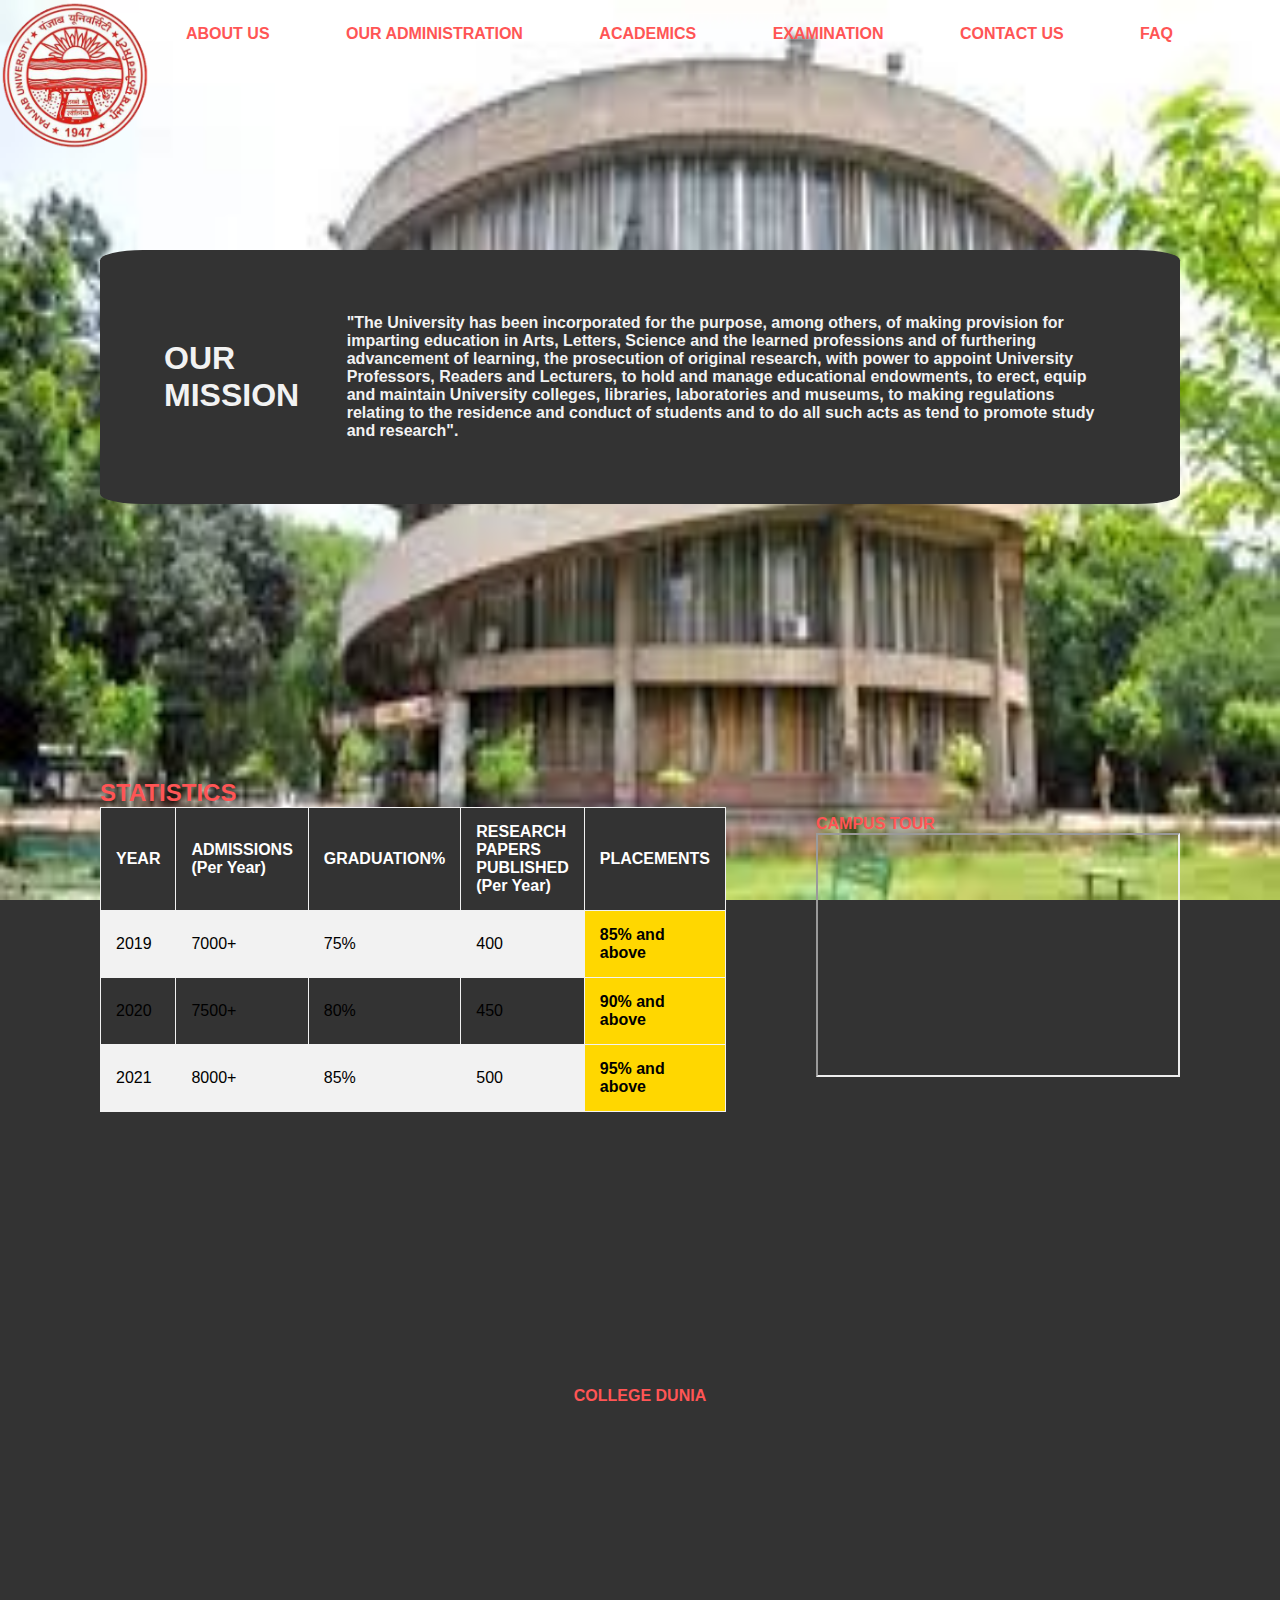
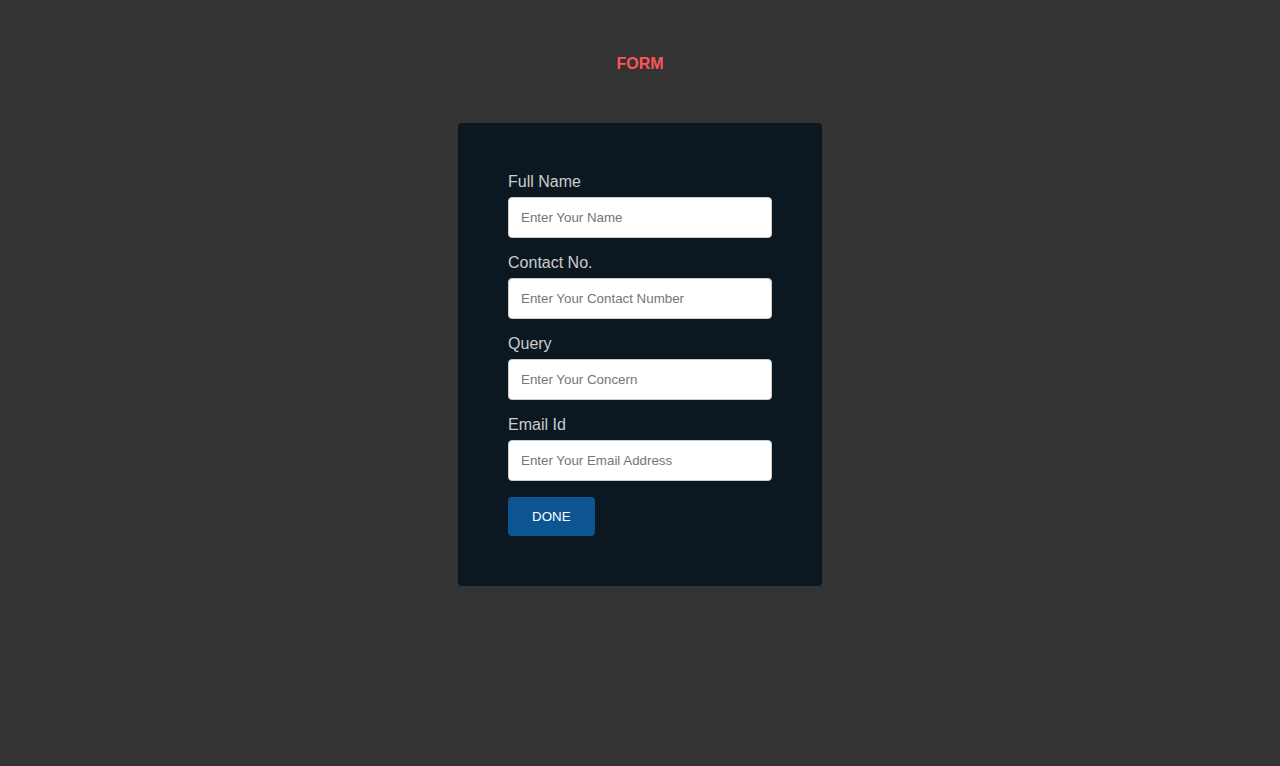
<file: Assignment-1/index.html>
<!DOCTYPE html>
<html>
  <head>
    <title>Kushagra University</title>
    <link rel="stylesheet" type="text/css" href="style.css" />
    <link rel="apple-touch-icon" sizes="180x180" href="/apple-touch-icon.png" />
    <link rel="icon" type="image/png" sizes="32x32" href="/favicon-32x32.png" />
    <link rel="icon" type="image/png" sizes="16x16" href="/favicon-16x16.png" />
    <link rel="manifest" href="/site.webmanifest" />
  </head>

  <body>
    <header>
      <div class="main">
        <div class="logo">
          <img src="pu-logo.png" />
          <ul>
            <strong>
              <li><a href="#">ABOUT US</a></li>
              <li><a href="#">OUR ADMINISTRATION</a></li>
              <li><a href="#">ACADEMICS</a></li>
              <li><a href="#">EXAMINATION</a></li>
              <li><a href="#">CONTACT US</a></li>
              <li><a href="/faq.html">FAQ</a></li>
            </strong>
          </ul>
        </div>
      </div>

      <div class="title">
        <h1>OUR MISSION</h1>
        <br />
        <p1>
          <strong>
            "The University has been incorporated for the purpose, among others,
            of making provision for imparting education in Arts, Letters,
            Science and the learned professions and of furthering advancement of
            learning, the prosecution of original research, with power to
            appoint University Professors, Readers and Lecturers, to hold and
            manage educational endowments, to erect, equip and maintain
            University colleges, libraries, laboratories and museums, to making
            regulations relating to the residence and conduct of students and to
            do all such acts as tend to promote study and research".
          </strong>
        </p1>
      </div>

      <div class="line">
        <div class="content">
          <div class="table">
            <style>
              table,
              th,
              td {
                border: 1px solid #f2f2f2;
              }
            </style>

            <h2 style="color: #f55">STATISTICS</h2>
            <table style="width: 50%">
              <tr>
                <th>YEAR</th>
                <th>ADMISSIONS (Per Year)</th>
                <th>GRADUATION%</th>
                <th>RESEARCH PAPERS PUBLISHED (Per Year)</th>
                <th>PLACEMENTS</th>
              </tr>
              <strong>
                <tr>
                  <td>2019</td>
                  <td>7000+</td>
                  <td>75%</td>
                  <td>400</td>
                  <td class="cell-highlight">85% and above</td>
                </tr>
                <tr>
                  <td>2020</td>
                  <td>7500+</td>
                  <td>80%</td>
                  <td>450</td>
                  <td class="cell-highlight">90% and above</td>
                </tr>
                <tr>
                  <td>2021</td>
                  <td>8000+</td>
                  <td>85%</td>
                  <td>500</td>
                  <td class="cell-highlight">95% and above</td>
                </tr>
              </strong>
            </table>
          </div>
          <div class="video">
            <p1><strong style="color: #f55"> CAMPUS TOUR </strong></p1>
            <iframe
              width="360"
              height="240"
              src="https://www.youtube.com/embed/bbAMp8_iq8o"
            >
            </iframe>
          </div>
        </div>
        <div class="collegedunia">
          <p1><strong style="color: #f55"> COLLEGE DUNIA </strong></p1>
          <iframe
            src="https://collegedunia.com/india-colleges"
            frameborder="0"
          ></iframe>
        </div>
        <div class="form" id="form">
          <div class="start"><strong style="color: #f55"> FORM </strong></div>
          <form action="#" onsubmit="return checkValidation()">
            <div class="user-details">
              <div class="input-box">
                <span class="details">Full Name</span>
                <input
                  type="text"
                  id="fullname"
                  placeholder="Enter Your Name"
                  required
                />
              </div>
              <div class="input-box">
                <span class="details">Contact No.</span>
                <input
                  type="text"
                  id="contact-num"
                  placeholder="Enter Your Contact Number"
                  required
                />
              </div>
              <div class="input-box">
                <span class="details">Query</span>
                <input
                  type="text"
                  id="query"
                  placeholder="Enter Your Concern"
                  required
                />
              </div>
              <div class="input-box">
                <span class="details">Email Id</span>
                <input
                  type="text"
                  id="email"
                  placeholder="Enter Your Email Address"
                  required
                />
              </div>
              <div class="button">
                <input type="submit" value="DONE" />
              </div>
            </div>
          </form>
        </div>
        <div class="icon">
          <head>
            <link
              rel="stylesheet"
              href="https://cdnjs.cloudflare.com/ajax/libs/font-awesome/6.1.1/css/all.min.css"
              integrity="sha512-KfkfwYDsLkIlwQp6LFnl8zNdLGxu9YAA1QvwINks4PhcElQSvqcyVLLD9aMhXd13uQjoXtEKNosOWaZqXgel0g=="
              crossorigin="anonymous"
              referrerpolicy="no-referrer"
            />
          </head>
          <a href="https://www.facebook.com/">
            <i class="fa-brands fa-facebook fa-3x"></i>
          </a>
          <a href="https://twitter.com/i/flow/login">
            <i class="fa-brands fa-twitter fa-3x"></i>
          </a>
          <a href="https://www.instagram.com/?hl=en">
            <i class="fa-brands fa-instagram fa-3x"></i>
          </a>
        </div>
      </div>
    </header>
  </body>
  <script>
    let checkValidation = () => {
      let name = document.getElementById("fullname");
      let email = document.getElementById("email");
      let contact = document.getElementById("contact-num");
      let query = document.getElementById("query");

      let check_letter_regex = /^[A-Za-z]+$/;
      let number = /^\d{10}$/;
      let emails_fmt = /^\w+([\.-]?\w+)*@\w+([\.-]?\w+)*(\.\w{2,3})+$/;

      if (name.value === "") {
        alert(`please ${name.placeholder}`);
        name.focus();
        return false;
      } else if (!name.value.match(check_letter_regex)) {
        alert("full name must have alphabet characters only.");
        name.focus();
        return false;
      } else if (contact.value === "") {
        alert(`please ${contact.placeholder}`);
        contact.focus();
        return false;
      } else if (!contact.value.match(number)) {
        alert("phone number must have 10 digit number.");
        contact.focus();
        return false;
      } else if (query.value === "") {
        alert(`please ${query.placeholder}`);
        query.focus();
        return false;
      } else if (email.value === "") {
        alert(`please ${email.placeholder}`);
        email.focus();
        return false;
      } else if (!email.value.match(emails_fmt)) {
        alert("Please enter a valid email");
        email.focus();
        return false;
      }
      alert("ThankYou!! form has been submitted.");
      return true;
    };
  </script>
</html>
</file>
<file: Assignment-1/style.css>
* {
  margin: 0;
  padding: 0;
  font-family: "Gill Sans", "Gill Sans MT", "Calibri", "Trebuchet MS",
    sans-serif;
}

body {
  background-color: #333;
}

.main {
  margin-bottom: 10px;
  display: flex;
}

.content {
  display: flex;
  align-items: center;
  justify-content: center;
  margin: 275px 100px;
}

header {
  background-image: url("pu-background.jpg");
  height: 100vh;
  background-size: 100% 100%;
  background-position: center;
}

.form {
  display: flex;
  align-items: center;
  justify-content: center;
  flex-direction: column;
  margin: 100px;
}

.collegedunia {
  display: flex;
  align-items: center;
  justify-content: center;
  flex-direction: column;
  margin: 100px;
}

.video {
  display: flex;
  flex-direction: column;
}

ul {
  float: right;
  list-style-type: none;
  margin-top: 25px;
}

.line {
  width: 100%;
}

ul li {
  display: inline-block;
}

ul li a {
  text-decoration: none;
  color: #f55;
  padding: 5px 20px;
  border: 1px solid transparent;
  transition: 0.6s ease;
}

ul li a:hover {
  color: black;
}

.logo img {
  float: left;
  width: 150px;
  height: auto;
}

.main {
  margin: auto;
}

ul li {
  text-align: center;
}

th {
  background-color: #333;
  color: white;
}

th,
td {
  padding: 15px;
  text-align: left;
}

tr:hover {
  background-color: gold;
}

tr:nth-child(even) {
  background-color: #f2f2f2;
}

table {
  width: 50%;
  border-collapse: collapse;
  border: 1px solid black;
}

.cell-highlight {
  background-color: gold;
  font-weight: bold;
}

.title {
  display: flex;
  align-items: center;
  justify-content: center;
  margin: 100px 100px;
  background-color: #333;
  color: #f2f2f2;
  padding: 5%;
  border-radius: 4%;
}

.title h1 {
  padding-right: 5%;
}

.icon {
  display: flex;
  justify-content: center;
  align-items: center;
}

i {
  color: #f2f2f2;
}

a {
  margin: 15px;
}

form {
  display: flex;
  justify-content: center;
  margin: 50px;
  padding: 50px;
  background: #0c1821;
  color: #ccc;
  border-radius: 4px;
}

label {
  font-size: 1.5em;
  color: #ccc;
  display: block;
  text-align: start;
}

input[type="text"],
input[type="email"],
textarea {
  width: 100%;
  padding: 12px;
  border: 1px solid #ccc;
  border-radius: 4px;
  box-sizing: border-box;
  margin-top: 6px;
  margin-bottom: 16px;
  resize: vertical;
}

input[type="text"]:focus,
input[type="email"]:focus,
textarea:focus {
  border: 1px solid green;
}

input[type="submit"] {
  background: #0c5591;
  outline: 0;
  color: rgb(255, 255, 255);
  border: 0;
  padding: 12px 24px;
  border-radius: 4px;
  transition: all ease-in-out 0.1s;
  position: relative;
  display: inline-block;
  text-align: center;
}

input[type="submit"]:focus {
  background: #a5d6a7;
  color: whitesmoke;
}

input[type="submit"]:hover {
  background: #1d75bd;
}

@media (max-width: 600px) {
  main {
    flex-direction: column;
  }
}
</file>
